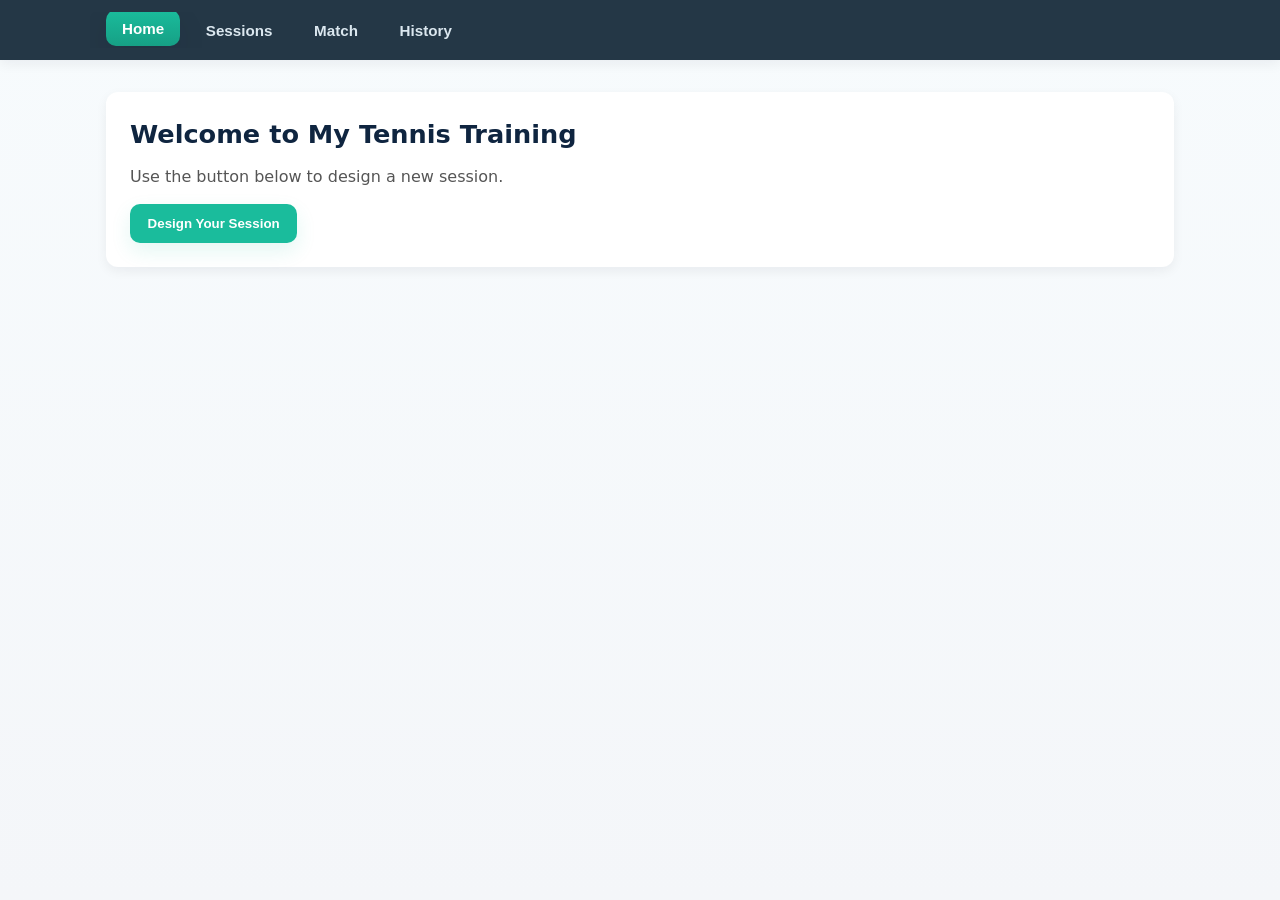
<file: index - Copy.html>
<!DOCTYPE html>
<html lang="en">
<head>
    <meta charset="UTF-8">
    <meta name="viewport" content="width=device-width, initial-scale=1.0">
    <title>My Tennis Training</title>
    <style>
        :root{
            --bg:#f4f6f9;
            --card:#ffffff;
            --muted:#67748a;
            --accent:#1abc9c;
            --accent-600:#16a085;
            --nav-bg:#243746;
            --radius:12px;
            --gap:1rem;
            --max-width:1100px;
            --shadow-sm: 0 4px 12px rgba(15,23,42,0.06);
            --shadow-lg: 0 12px 30px rgba(15,23,42,0.09);
            --glass: rgba(255,255,255,0.6);
        }

        *{box-sizing:border-box;margin:0;padding:0}
        html,body{height:100%}
        body{
            font-family: Inter, system-ui, -apple-system, 'Segoe UI', Roboto, 'Helvetica Neue', Arial;
            background: linear-gradient(180deg,#f7fbfd 0%, var(--bg) 100%);
            color:#12223a;
            -webkit-font-smoothing:antialiased;
            -moz-osx-font-smoothing:grayscale;
            line-height:1.45;
        }

        .navbar{
            background:var(--nav-bg);
            padding:0.75rem 1rem;
            position:sticky;top:0;z-index:40;
            box-shadow:var(--shadow-sm);
        }

        .nav-tabs{
            display:flex;gap:0.6rem;align-items:center;max-width:var(--max-width);margin:0 auto;padding:0 1rem;overflow:auto;
        }

        .tab-button{
            white-space:nowrap;padding:0.6rem 1rem;border-radius:10px;border:none;background:transparent;color:#dbe7ef;font-weight:600;cursor:pointer;transition:all .18s ease;font-size:0.95rem;
        }

        .tab-button.active{background:linear-gradient(180deg,var(--accent),var(--accent-600));color:white;box-shadow:var(--shadow-lg);transform:translateY(-2px)}

        .container{max-width:var(--max-width);margin:2rem auto;padding:0 1rem}

        .tab-content{display:none;background:var(--card);padding:1.5rem;border-radius:var(--radius);box-shadow:var(--shadow-sm)}
        .tab-content.active{display:block}

        h1{font-size:1.6rem;margin-bottom:0.75rem;color:#0f2540}
        p{color:var(--muted);margin-bottom:1rem}

        .form-group{margin-bottom:1rem}
        label{display:block;margin-bottom:.4rem;color:#233348;font-weight:600;font-size:.95rem}

        input,textarea,select{width:100%;padding:.75rem 1rem;border-radius:10px;border:1px solid #e6edf3;background:linear-gradient(180deg,#fff,#fcfeff);font-size:0.95rem;color:#0f2540}
        textarea{min-height:110px;resize:vertical}

        .submit-btn{background:var(--accent);color:white;padding:.7rem 1.15rem;border-radius:10px;border:none;font-weight:700;cursor:pointer;box-shadow:0 8px 20px rgba(26,188,156,0.12);transition:transform .12s ease,box-shadow .12s ease}
        .submit-btn:hover{transform:translateY(-2px);background:var(--accent-600)}

        /* Cards & lists */
        .session-list{list-style:none;padding:0;margin:0}
        .session-list li{display:block;padding:1rem;border-radius:12px;background:linear-gradient(180deg,#fff,#fbfdff);border:1px solid #eef4f8;margin-bottom:0.9rem;box-shadow:0 6px 18px rgba(15,23,42,0.04)}
        .session-list li strong{display:block;margin-bottom:.5rem}

        /* Design items list */
        #designItemsList li{display:flex;align-items:center;justify-content:space-between;padding:.6rem .75rem;border-radius:8px;background:linear-gradient(180deg,#fbfdff,#ffffff);border:1px solid #eef4f8;margin-bottom:.5rem}
        #designItemsList li button{background:transparent;border:1px solid #e6eef2;padding:.35rem .55rem;border-radius:8px;color:#234;color:#2b4b61;cursor:pointer}

        /* Inline design button on home */
        #designInlineBtn{padding:.75rem 1.1rem;border-radius:10px}

        /* Small helpers */
        .muted{color:var(--muted);font-size:.95rem}

        /* Responsive adjustments */
        @media (max-width:800px){
            .nav-tabs{gap:.5rem;padding:0 .6rem}
            h1{font-size:1.35rem}
            .tab-content{padding:1rem}
        }

        @media (max-width:520px){
            .nav-tabs{padding:0 .5rem;gap:.5rem}
            .tab-button{padding:.6rem .85rem;font-size:.92rem}
            .container{margin:1rem auto;padding:0 .75rem}
            #designItemsList li{flex-direction:column;align-items:flex-start}
            .session-list li{padding:.85rem}
        }
    </style>
</head>
<body>
    <nav class="navbar">
        <div class="nav-tabs">
            <button class="tab-button active" data-tab="home" onclick="switchTab('home', this)">Home</button>
            <button class="tab-button" data-tab="sessions" onclick="switchTab('sessions', this)">Sessions</button>
            <button class="tab-button" data-tab="match" onclick="switchTab('match', this)">Match</button>
            <button class="tab-button" data-tab="history" onclick="switchTab('history', this)">History</button>
        </div>
    </nav>

    <div class="container">
        <!-- Home Tab -->
        <div id="home" class="tab-content active">
            <h1>Welcome to My Tennis Training</h1>
            <p style="margin-bottom:1rem;color:#555">Use the button below to design a new session.</p>
            <div style="margin-top:1rem;">
                <button class="submit-btn" id="designInlineBtn" onclick="switchTab('design', this)">Design Your Session</button>
            </div>
        </div>

        <!-- Design Tab -->
        <div id="design" class="tab-content">
            <h1>Design Your Session</h1>
            <form id="designForm" onsubmit="return false;">
                <div class="form-group">
                    <label for="designDate">Date:</label>
                    <input type="date" id="designDate">
                </div>
                <div class="form-group">
                    <label for="designType">Type:</label>
                    <select id="designType" onchange="onDesignTypeChange()">
                        <option value="">Select type...</option>
                        <option value="Conditioning">Conditioning</option>
                        <option value="Tennis Drills">Tennis Drills</option>
                        <option value="Rallies">Rallies</option>
                        <option value="Match Points">Match Points</option>
                    </select>
                </div>
                <div class="form-group" id="exerciseGroup" style="display:none;">
                    <label id="exerciseLabel" for="designExercise">Exercise:</label>
                    <input type="text" id="designExercise" placeholder="Enter exercise name">
                </div>
                <div class="form-group" id="durationGroup" style="display:none;">
                    <label for="designDuration">Time to allocate (minutes):</label>
                    <input type="number" id="designDuration" min="1" placeholder="e.g., 15">
                </div>
                <div class="form-group">
                    <button type="button" class="submit-btn" onclick="addDesignItem()">Add Type to Session</button>
                </div>
            </form>

            <h3>Current Items</h3>
            <ul id="designItemsList" style="list-style:none;padding-left:0;"></ul>

            <div id="morePrompt" style="display:none;margin-top:1rem;">
                <p>Would you like to add any more type?</p>
                <button class="submit-btn" style="margin-right:1rem;" onclick="addAnother()">Yes, add another</button>
                <button class="submit-btn" onclick="finalizeDesignSession()">No, finalize session</button>
            </div>
        </div>

        <!-- Sessions Tab -->
        <div id="sessions" class="tab-content">
            <h1>Upcoming Sessions</h1>
            <ul class="session-list" id="sessionsList"></ul>
        </div>

        <!-- Match Tab -->
        <div id="match" class="tab-content">
            <h1>Match Records</h1>
            <p>Track your match performance here.</p>
        </div>

        <!-- History Tab -->
        <div id="history" class="tab-content">
            <h1>Training History</h1>
            <p>View your past training sessions.</p>
        </div>
    </div>

    <script>
        function switchTab(tabName, el) {
            const contents = document.querySelectorAll('.tab-content');
            const buttons = document.querySelectorAll('.tab-button');

            contents.forEach(content => content.classList.remove('active'));
            buttons.forEach(button => button.classList.remove('active'));

            const target = document.getElementById(tabName);
            if (target) target.classList.add('active');

            // If an element was provided (nav button or inline button), mark it active
            if (el) {
                el.classList.add('active');
                // If the element is a nav button with data-tab, nothing else to do
                return;
            }

            // Otherwise try to find a nav button that matches the tabName and mark it active
            const navBtn = Array.from(document.querySelectorAll('.tab-button')).find(b => b.dataset.tab === tabName);
            if (navBtn) navBtn.classList.add('active');
        }

        let designItems = [];
        let editingSessionIndex = null;

        function onDesignTypeChange() {
            const type = document.getElementById('designType').value;
            const exerciseGroup = document.getElementById('exerciseGroup');
            const durationGroup = document.getElementById('durationGroup');
            const exerciseLabel = document.getElementById('exerciseLabel');
            if (!type) {
                exerciseGroup.style.display = 'none';
                durationGroup.style.display = 'none';
                return;
            }
            exerciseGroup.style.display = 'block';
            durationGroup.style.display = 'block';
            if (type === 'Conditioning') exerciseLabel.textContent = 'Conditioning Exercise:';
            else if (type === 'Tennis Drills') exerciseLabel.textContent = 'Drill:';
            else if (type === 'Rallies') exerciseLabel.textContent = 'Rally Type:';
            else if (type === 'Match Points') exerciseLabel.textContent = 'Point Drill:';
        }

        function addDesignItem() {
            const type = document.getElementById('designType').value;
            const exercise = document.getElementById('designExercise').value.trim();
            const minutes = parseInt(document.getElementById('designDuration').value, 10);
            if (!type) { alert('Please select a type'); return; }
            if (!exercise) { alert('Please enter the exercise/drill name'); return; }
            if (!minutes || minutes <= 0) { alert('Please enter a valid time in minutes'); return; }
            designItems.push({type, exercise, minutes});
            renderDesignItems();
            document.getElementById('morePrompt').style.display = 'block';
        }

        function renderDesignItems() {
            const list = document.getElementById('designItemsList');
            if (!list) return;
            if (designItems.length === 0) {
                list.innerHTML = '<li style="color:#666">No items yet</li>';
                return;
            }
            list.innerHTML = designItems.map((it,i) => `\n                <li style="margin-bottom:0.5rem;">\n                  <strong>${it.type}</strong> — ${it.exercise} — ${it.minutes} min\n                  <button style="margin-left:0.75rem;" onclick="removeDesignItem(${i})">Remove</button>\n                </li>`).join('');
        }

        function removeDesignItem(index) {
            designItems.splice(index,1);
            renderDesignItems();
            if (designItems.length === 0) document.getElementById('morePrompt').style.display = 'none';
        }

        function addAnother() {
            document.getElementById('designExercise').value = '';
            document.getElementById('designDuration').value = '';
            document.getElementById('morePrompt').style.display = 'none';
            document.getElementById('designExercise').focus();
        }

        function finalizeDesignSession() {
            const date = document.getElementById('designDate').value;
            if (!date) { alert('Please select a date for the session'); return; }
            if (designItems.length === 0) { alert('Please add at least one type/exercise'); return; }
            const sessions = JSON.parse(localStorage.getItem('planned_sessions') || '[]');
            if (editingSessionIndex !== null && sessions[editingSessionIndex]) {
                // replace existing session
                sessions[editingSessionIndex] = Object.assign({}, sessions[editingSessionIndex], { date, items: designItems.slice() });
            } else {
                sessions.push({date, items: designItems.slice(), created: Date.now()});
            }
            localStorage.setItem('planned_sessions', JSON.stringify(sessions));
            designItems = [];
            renderDesignItems();
            document.getElementById('designForm').reset();
            document.getElementById('morePrompt').style.display = 'none';
            renderSessionsList();
            const btn = Array.from(document.querySelectorAll('.tab-button')).find(b => b.dataset.tab === 'sessions');
            // clear editing state
            editingSessionIndex = null;
            switchTab('sessions', btn || null);
        }

        function renderSessionsList() {
            const listEl = document.getElementById('sessionsList');
            if (!listEl) return;
            const sessions = JSON.parse(localStorage.getItem('planned_sessions') || '[]');
            if (sessions.length === 0) {
                listEl.innerHTML = '<li>No sessions planned yet. <a href="#" onclick="switchTab(\'design\', document.querySelector(\'.tab-button[data-tab=\\\"design\\\"]\'))">Design one now</a></li>';
                return;
            }
            listEl.innerHTML = sessions.map((s, idx) => {
                const items = s.items.map(it => `<div>${it.type}: ${it.exercise} — ${it.minutes} min</div>`).join('');
                return `\n                    <li>\n                      <div style="display:flex;justify-content:space-between;align-items:center">\n                        <strong>${s.date}</strong>\n                        <div>\n                          <button onclick="editSession(${idx})" style="margin-right:.5rem" class="submit-btn">Edit</button>\n                          <button onclick="deleteSession(${idx})" style="background:#ef4444;border:none;padding:.55rem .8rem;border-radius:8px;color:#fff;cursor:pointer">Delete</button>\n                        </div>\n                      </div>\n                      <div style="margin-top:0.5rem;">${items}</div>\n                    </li>`;
            }).join('');
        }

        function editSession(index) {
            const sessions = JSON.parse(localStorage.getItem('planned_sessions') || '[]');
            const s = sessions[index];
            if (!s) return alert('Session not found');
            // load session into design form
            document.getElementById('designDate').value = s.date;
            designItems = s.items.slice();
            editingSessionIndex = index;
            renderDesignItems();
            // switch to design tab
            // attempt to find the nav Sessions button to deactivate
            const btn = Array.from(document.querySelectorAll('.tab-button')).find(b => b.dataset.tab === 'design');
            switchTab('design', btn || null);
        }

        function deleteSession(index) {
            if (!confirm('Delete this planned session?')) return;
            const sessions = JSON.parse(localStorage.getItem('planned_sessions') || '[]');
            if (!sessions[index]) return;
            sessions.splice(index,1);
            localStorage.setItem('planned_sessions', JSON.stringify(sessions));
            renderSessionsList();
        }

        function planSession() {
            const name = document.getElementById('sessionName').value;
            const date = document.getElementById('sessionDate').value;
            const duration = document.getElementById('sessionDuration').value;
            const type = document.getElementById('sessionType').value;
            
            if (!name || !date || !duration) {
                alert('Please fill in all required fields');
                return;
            }
            
            alert(`Session "${name}" planned for ${date}!`);
            document.querySelector('form').reset();
        }

        document.addEventListener('DOMContentLoaded', function() {
            renderSessionsList();
            renderDesignItems();
        });
    </script>
</body>
</html>
</file>
